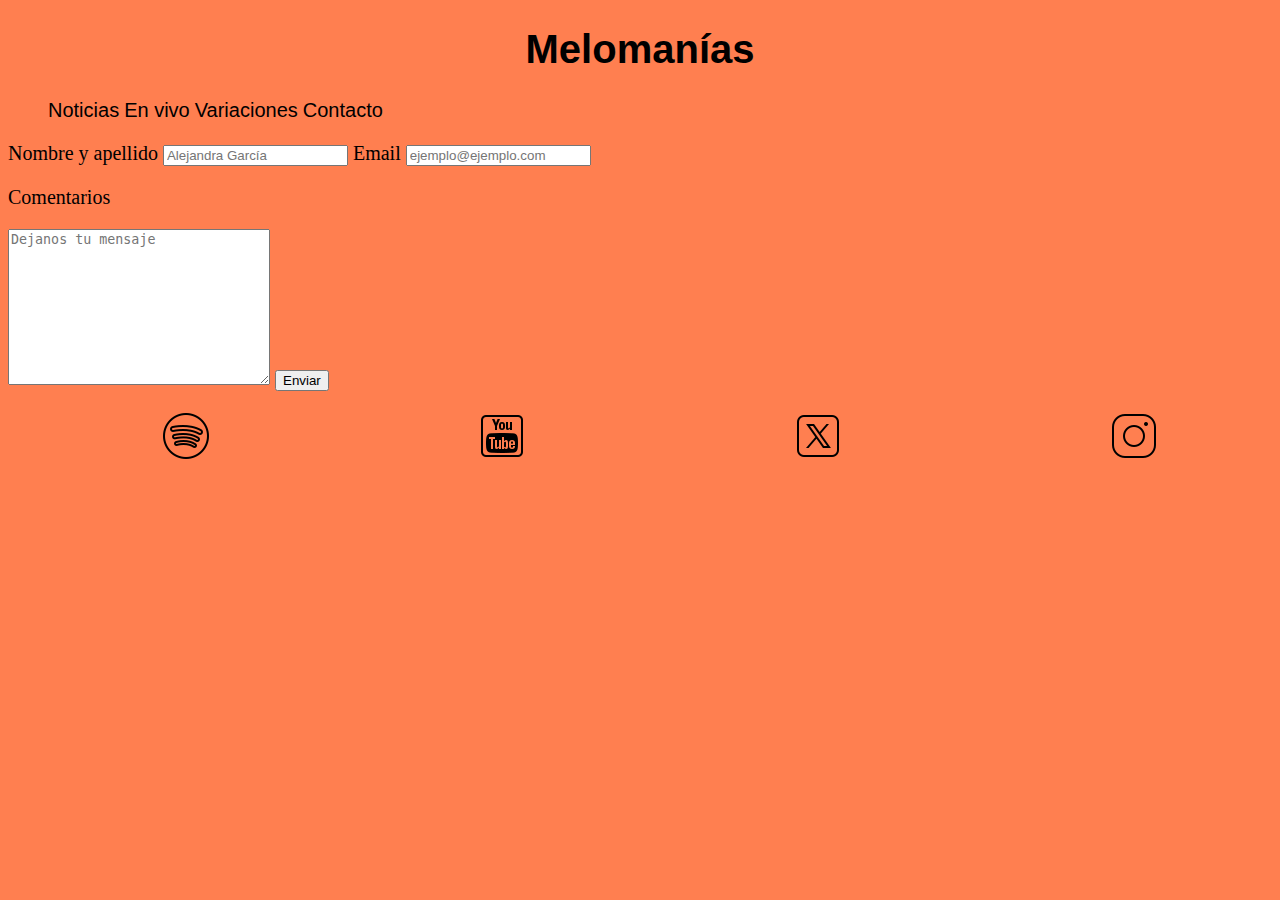
<file: pages/contacto.html>
<!DOCTYPE html>
<html lang="en">
<head>
    <meta charset="UTF-8">
    <meta name="viewport" content="width=device-width, initial-scale=1.0">

    <link rel="stylesheet" href="../css/style.css">

    <title>Contacto</title>
</head>
<body>

    <h1><a href="../index.html">Melomanías</a></h1>

    <header>
        <nav>
            <ul>
                <li><a href="noticias.html">Noticias</a>
                    </li>
                    <li><a href="envivo.html">En vivo</a>
                    </li>
                    <li><a href="variaciones.html">Variaciones</a>
                    </li>
                    <li><a href="contacto.html">Contacto</a>
                    </li>
    
            </ul>
        </nav>
    </header>
    
    <main>
        <section>
        <form action="form.php" method="post"></form>
        <label for="Nombre y apellido">Nombre y apellido</label>
        <input type="text" name="nombre" id="nombre" placeholder="Alejandra García">
        
        <label for="Email">Email</label>
        <input type="text" name="email" id="email" placeholder="ejemplo@ejemplo.com">
        
        <p>Comentarios</p>
        <textarea name="dejanos tu mensaje" id="dejanos tu mensaje" cols="30" rows="10"
        placeholder="Dejanos tu mensaje"></textarea>
        
        <input type="submit" value="Enviar">
        
        </section>
        
        </main>
        
       
        

        <footer>
            <ul><a href="https:www.spotify.com/" target="_blank"><img src="../img/Spotify.png" alt="logo spotify"></a></ul>
            <ul><a href="https:wwww.youtube.com/" target="_blank"> <img src="../img/youtube.png" alt="logo youtube"></a></ul>
            <ul><a href="https:www.twitter.com/" target="_blank"><img src="../img/twitterx.png" alt="logo twitter"></a></ul>    
            <ul><a href="https:www.instagram.com" target="_blank"><img src="../img/instagram.png" alt="logo instagram"></a></ul>
            </footer>
        

</body>
</html>
</file>
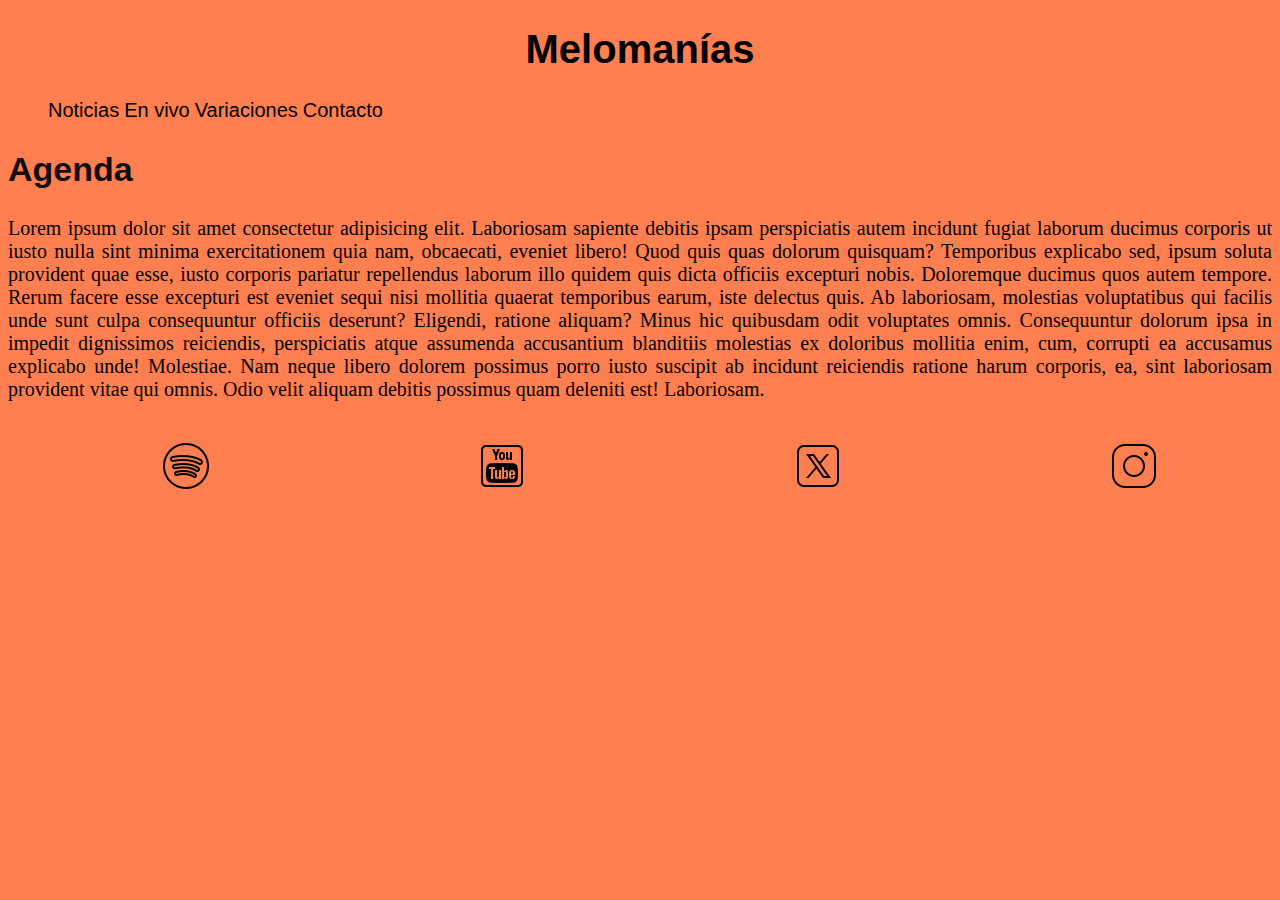
<file: pages/envivo.html>
<!DOCTYPE html>
<html lang="en">
<head>
    <meta charset="UTF-8">
    <meta name="viewport" content="width=device-width, initial-scale=1.0">

    <link rel="stylesheet" href="../css/style.css">

    <title>En vivo</title>
</head>
<body>

    <h1><a href="../index.html">Melomanías</a></h1>

    <header>
        <nav>
            <ul>
                <li><a href="noticias.html">Noticias</a>
                    </li>
                    <li><a href="envivo.html">En vivo</a>
                    </li>
                    <li><a href="variaciones.html">Variaciones</a>
                    </li>
                    <li><a href="contacto.html">Contacto</a>
                    </li>
    
            </ul>
        </nav>
    </header>
    

    <main>
        <section>
        
        <h2>Agenda</h2>
        <p>Lorem ipsum dolor sit amet consectetur adipisicing elit. Laboriosam sapiente debitis ipsam perspiciatis autem incidunt fugiat laborum ducimus corporis ut iusto nulla sint minima exercitationem quia nam, obcaecati, eveniet libero!
        Quod quis quas dolorum quisquam? Temporibus explicabo sed, ipsum soluta provident quae esse, iusto corporis pariatur repellendus laborum illo quidem quis dicta officiis excepturi nobis. Doloremque ducimus quos autem tempore.
        Rerum facere esse excepturi est eveniet sequi nisi mollitia quaerat temporibus earum, iste delectus quis. Ab laboriosam, molestias voluptatibus qui facilis unde sunt culpa consequuntur officiis deserunt? Eligendi, ratione aliquam?
        Minus hic quibusdam odit voluptates omnis. Consequuntur dolorum ipsa in impedit dignissimos reiciendis, perspiciatis atque assumenda accusantium blanditiis molestias ex doloribus mollitia enim, cum, corrupti ea accusamus explicabo unde! Molestiae.
        Nam neque libero dolorem possimus porro iusto suscipit ab incidunt reiciendis ratione harum corporis, ea, sint laboriosam provident vitae qui omnis. Odio velit aliquam debitis possimus quam deleniti est! Laboriosam.</p>
        
        </section>
        </main>
        


    <footer>
        <ul><a href="https:www.spotify.com/" target="_blank"><img src="../img/Spotify.png" alt="logo spotify"></a></ul>
        <ul><a href="https:wwww.youtube.com/" target="_blank"> <img src="../img/youtube.png" alt="logo youtube"></a></ul>
        <ul><a href="https:www.twitter.com/" target="_blank"><img src="../img/twitterx.png" alt="logo twitter"></a></ul>    
        <ul><a href="https:www.instagram.com" target="_blank"><img src="../img/instagram.png" alt="logo instagram"></a></ul>
        </footer>
    
    
</body>
</html>
</file>
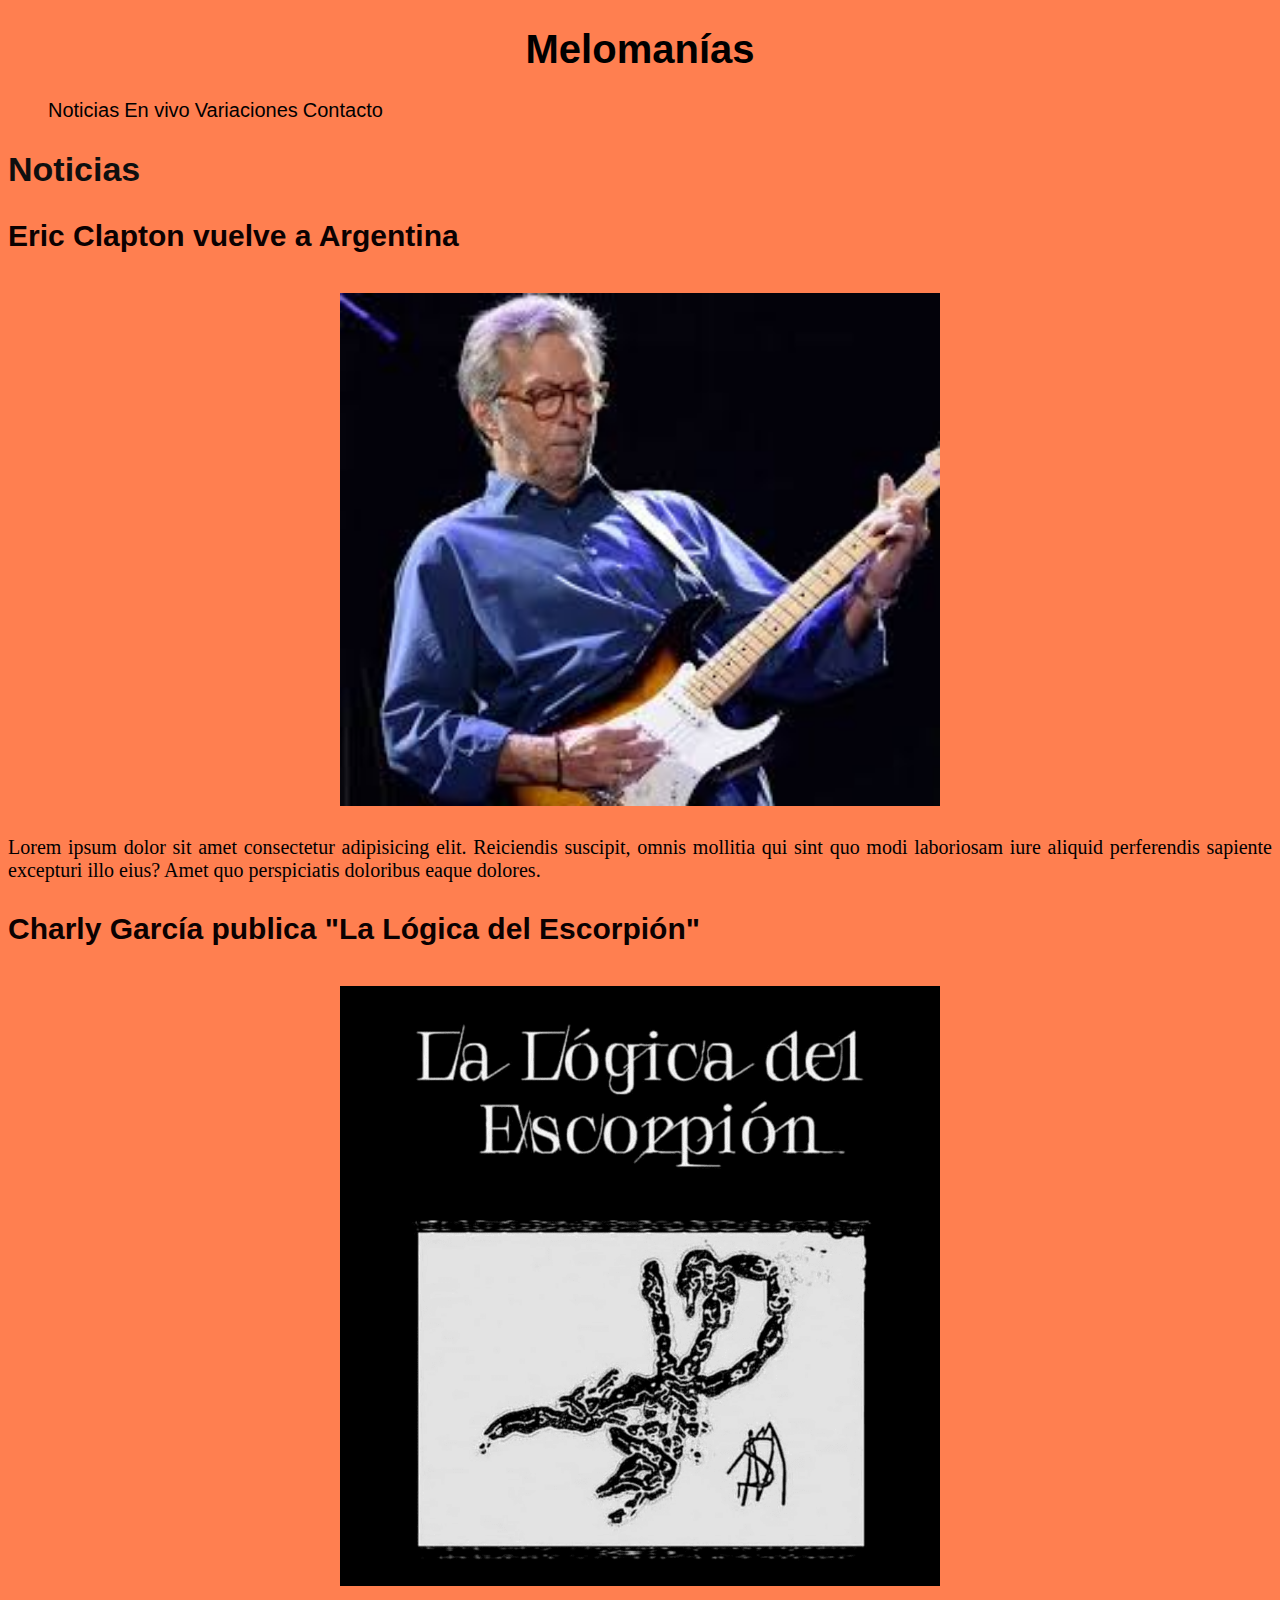
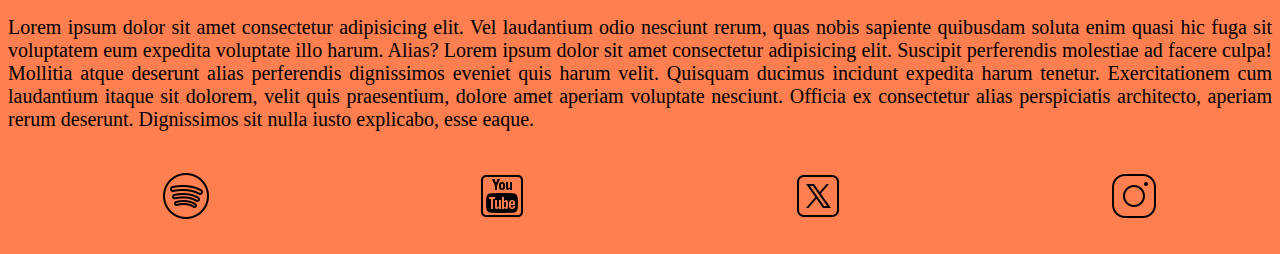
<file: pages/noticias.html>
<!DOCTYPE html>
<html lang="en">
<head>
    <meta charset="UTF-8">
    <meta name="viewport" content="width=device-width, initial-scale=1.0">

    <link rel="stylesheet" href="../css/style.css">


    <title>Noticias</title>
</head>
<body>

    <h1><a href="../index.html">Melomanías</a></h1>

    <header>
        <nav>
            <ul>
                <li><a href="noticias.html">Noticias</a>
                    </li>
                    <li><a href="envivo.html">En vivo</a>
                    </li>
                    <li><a href="variaciones.html">Variaciones</a>
                    </li>
                    <li><a href="contacto.html">Contacto</a>
                    </li>
    
            </ul>
        </nav>
    </header>
    
    <h2>Noticias</h2>

<Main>

    <section>
<h3>Eric Clapton vuelve a Argentina</h3>
<img class="img-txt" src="../img/Clapton.jpg" alt="Eric Clapton">
<p>Lorem ipsum dolor sit amet consectetur adipisicing elit. Reiciendis suscipit, omnis mollitia qui sint quo modi laboriosam iure aliquid perferendis sapiente excepturi illo eius? Amet quo perspiciatis doloribus eaque dolores.</p>

<h3>Charly García publica "La Lógica del Escorpión"</h3>
<img class="img-txt" src="../img/Charlydisco.png" alt="Charly nuevo disco">

<p>Lorem ipsum dolor sit amet consectetur adipisicing elit. Vel laudantium odio nesciunt rerum, quas nobis sapiente quibusdam soluta enim quasi hic fuga sit voluptatem eum expedita voluptate illo harum. Alias?
Lorem ipsum dolor sit amet consectetur adipisicing elit. Suscipit perferendis molestiae ad facere culpa! Mollitia atque deserunt alias perferendis dignissimos eveniet quis harum velit. Quisquam ducimus incidunt expedita harum tenetur.
Exercitationem cum laudantium itaque sit dolorem, velit quis praesentium, dolore amet aperiam voluptate nesciunt. Officia ex consectetur alias perspiciatis architecto, aperiam rerum deserunt. Dignissimos sit nulla iusto explicabo, esse eaque.</p>

    </section>

</Main>




    <footer>
        <ul><a href="https:www.spotify.com/" target="_blank"><img src="../img/Spotify.png" alt="logo spotify"></a></ul>
        <ul><a href="https:wwww.youtube.com/" target="_blank"> <img src="../img/youtube.png" alt="logo youtube"></a></ul>
        <ul><a href="https:www.twitter.com/" target="_blank"><img src="../img/twitterx.png" alt="logo twitter"></a></ul>    
        <ul><a href="https:www.instagram.com" target="_blank"><img src="../img/instagram.png" alt="logo instagram"></a></ul>
        </footer>
    
    
</body>
</html>
</file>
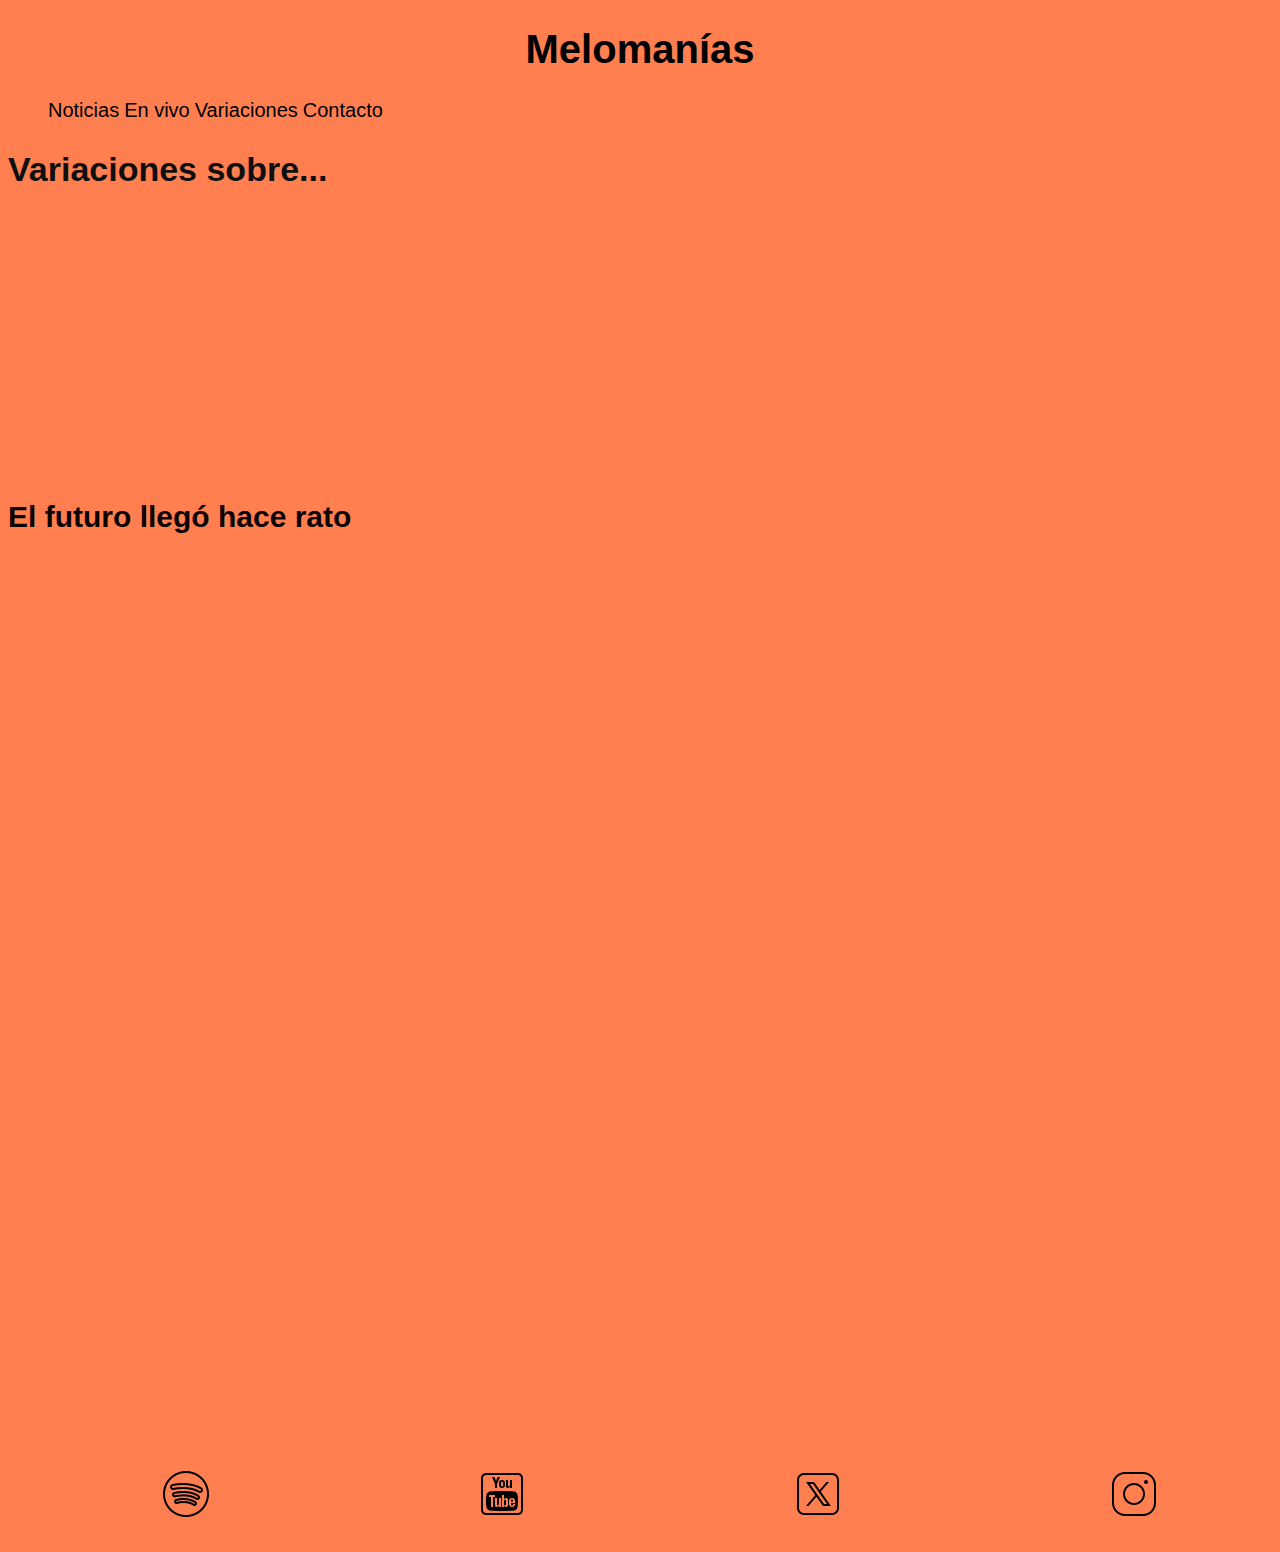
<file: pages/variaciones.html>
<!DOCTYPE html>
<html lang="en">
<head>
    <meta charset="UTF-8">
    <meta name="viewport" content="width=device-width, initial-scale=1.0">

    <link rel="stylesheet" href="../css/style.css">


    <title>Variaciones</title>
</head>
<body>

    <h1><a href="../index.html">Melomanías</a></h1>

    <header>
        <nav>
            <ul>
                <li><a href="noticias.html">Noticias</a>
                    </li>
                    <li><a href="envivo.html">En vivo</a>
                    </li>
                    <li><a href="variaciones.html">Variaciones</a>
                    </li>
                    <li><a href="contacto.html">Contacto</a>
                    </li>
    
            </ul>
        </nav>
    </header>
    
    <main>
        <section>
    <h2>Variaciones sobre...</h2>
<div class="spotify-container">
    <iframe style="border-radius:12px" src="https://open.spotify.com/embed/playlist/17KhJfpRGYtRv6KRmlZxc1?utm_source=generator" width="100%" height="352" frameBorder="0" allowfullscreen="" allow="autoplay; clipboard-write; encrypted-media; fullscreen; picture-in-picture" loading="lazy"></iframe>
</div>
</section>

<h3>El futuro llegó hace rato</h3>

<div class="video-container">
<iframe width="560" height="315" src="https://www.youtube.com/embed/videoseries?si=EgNabZORxojh2vfk&amp;list=OLAK5uy_lCxbxxw8Iqa9tUZMykw73CiOljfOCG0TY" title="YouTube video player" frameborder="0" allow="accelerometer; autoplay; clipboard-write; encrypted-media; gyroscope; picture-in-picture; web-share" allowfullscreen></iframe>
</div>
</main>

    
    <footer>
        <ul><a href="https:www.spotify.com/" target="_blank"><img src="../img/Spotify.png" alt="logo spotify"></a></ul>
        <ul><a href="https:wwww.youtube.com/" target="_blank"> <img src="../img/youtube.png" alt="logo youtube"></a></ul>
        <ul><a href="https:www.twitter.com/" target="_blank"><img src="../img/twitterx.png" alt="logo twitter"></a></ul>    
        <ul><a href="https:www.instagram.com" target="_blank"><img src="../img/instagram.png" alt="logo instagram"></a></ul>
        </footer>
    



</body>
</html>
</file>
<file: css/style.css>
@media only screen and (max-width: 500px) {
    body { background-color: azure;}
    nav {display: none;}
    p{text-align: justify;}
    #carouselExample{display: none;}
}

@media only screen and (min-width: 501px) and (max-width: 960px) {
    body{ background-color: blanchedalmond;}
    nav{display: none;}
    p{text-align: justify;}
    #carouselExample{display: none;}
    
}

@media only screen and (min-width: 961px) {
    body { background-color:coral };

    }

a{
    text-decoration: none;
    color: black;
  }
  
  a:hover{
    color:#031854;
  }

  html{
    font-size: 20px;
}

p{text-align: justify;}

h1{
    font-size: 40px; 
    font-family: Arial, Helvetica, sans-serif; 
    color:black;
    text-decoration:solid;
    text-align: center;
    }

h2{
    font-size: 34px; 
    font-family: 'Franklin Gothic Medium', 'Arial Narrow', Arial, sans-serif; 
    color: rgb(15, 15, 15);
}

h3{
    font-size: 30px;
font-family: Verdana, Geneva, Tahoma, sans-serif;
color: #0b0101;
}

header nav ul li{
    list-style-type: none;
    text-decoration: none;
    display: inline-flex;
    align-items: center;
    justify-content: space-around;
    font-size: 20px;
    font-family: Impact, Haettenschweiler, 'Arial Narrow Bold', sans-serif
}

.img-txt {width: 30rem;
    height: auto;
    padding: 0.5rem;
    margin: 0% auto;
justify-content: center;
display: block;}

.img-crs {width: 50rem;
height: 40 rem;
margin:0% auto;
justify-content: center;
display: block;
}


footer{display: flex;
    flex-direction: row;
justify-content: space-around;}

body{flex-wrap: wrap;}

.video-container {
    position: relative;
    padding-bottom: 70%;
    padding-top: 0px;
    height: 0;
    overflow: hidden;
}
 
.video-container iframe {
    position: absolute;
    top: 0;
    left: 0;
    width: 100%;
    height: 100%;
}

.spotify-container {
    position: relative;
    padding-bottom: 20%;
    padding-top: 0px;
    height: 0;
    overflow: hidden;
}
.carousel-item {
    justify-content: center;}
</file>
